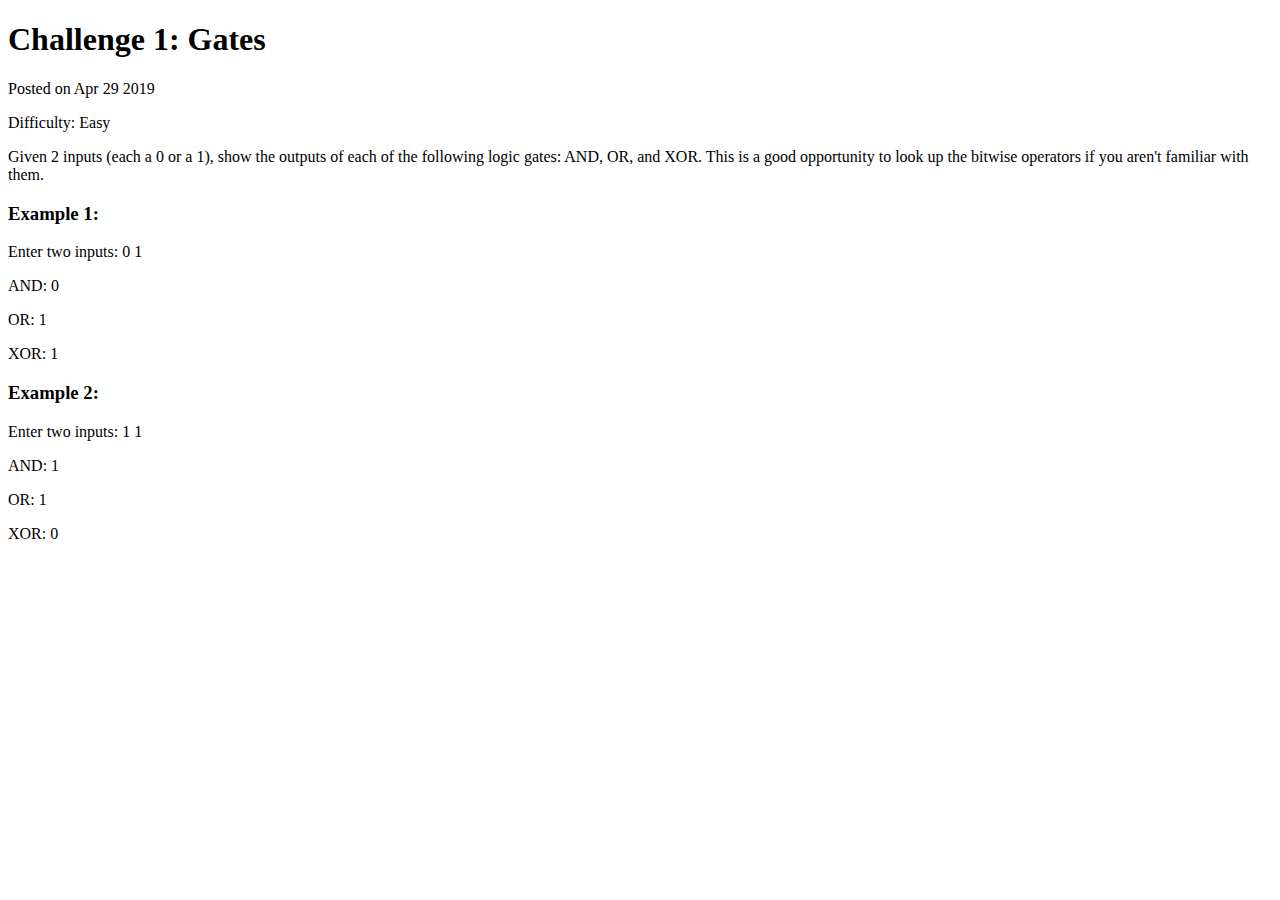
<file: website/challenges/1/index.html>
<!DOCTYPE html>
<html>
  <head>
    <title>1 - Gates</title>
    <link rel="stylesheet" type="text/css" href="../style.css">
  </head>
  <body>
    <h1>Challenge 1: Gates</h1>
    <p>Posted on Apr 29 2019</p>
    <p>Difficulty: Easy</p>
    <p>
      Given 2 inputs (each a 0 or a 1), show the outputs of each of the following logic gates: AND, OR, and XOR. This is a good opportunity to look up the bitwise operators if you aren't familiar with them.
    </p>
    <h3>Example 1:</h3>
    <div class="example-code">
      <p>Enter two inputs: 0 1</p>
      <p>AND: 0</p>
      <p>OR:  1</p>
      <p>XOR: 1</p>
    </div>
    <h3>Example 2:</h3>
    <div class="example-code">
      <p>Enter two inputs: 1 1</p>
      <p>AND: 1</p>
      <p>OR:  1</p>
      <p>XOR: 0</p>
    </div>
  </body>
</html>
</file>
<file: website/challenges/style.css>
a {
  text-decoration: none;
  color: black;
}

li {
  list-style: none;
  margin: 5px;
  padding: 5px;
}

.challenge-item > h3 {
  display: inline-block;
  padding: 5px;
}

.challenge-date {
  float: right;
  font-style: italic;
}

.submitted {
  color: lightgrey;
}
</file>
